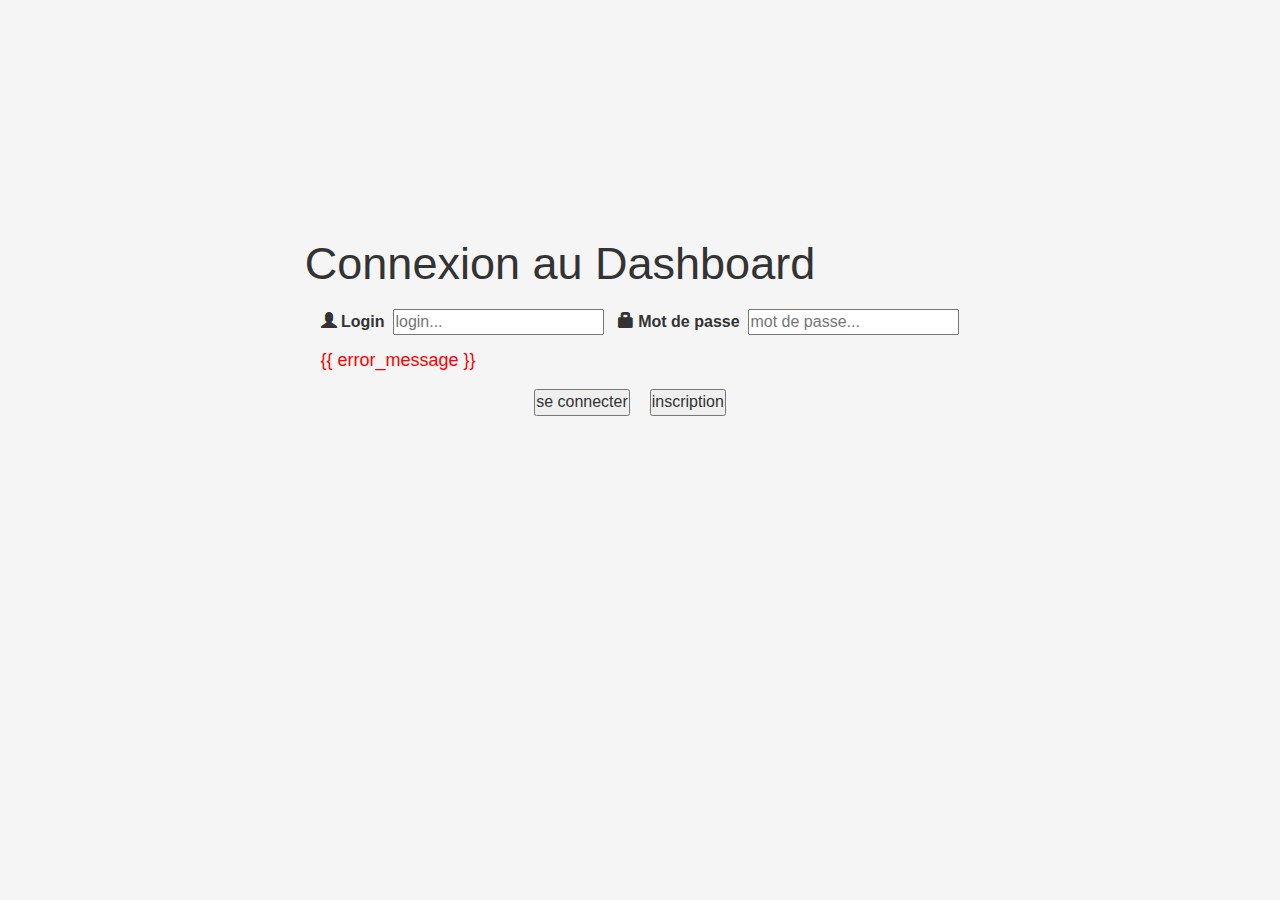
<file: templates/connexion.html>
<!DOCTYPE html>
<html lang="fr">

<head>
   <meta charset="utf-8">
   <meta name="viewport" content="width=device-width, initial-scale=1">
   <link rel="stylesheet" href="/static/connexion.css">
   <link rel="stylesheet" href="https://maxcdn.bootstrapcdn.com/bootstrap/3.4.0/css/bootstrap.min.css">
</head>

<body class="body">
   <div>
      <h1>Connexion au Dashboard</h1>
      <form id="form__login" action="/login" method="POST">
         <div id="form__login_field">
            <span>
               <i class="glyphicon glyphicon-user"></i>
            </span>
            <label for="login">Login</label>&nbsp;
            <input type="text" name="name" placeholder="login..." required autocomplete="off">&nbsp;&nbsp;
            <span>
               <i class="glyphicon glyphicon-lock"></i>
            </span>
            <label for="mdp">Mot de passe</label>&nbsp;
            <input type="password" name="password" placeholder="mot de passe..." required autocomplete="off">
         </div> 
         <div id="errorMessage" class="-hide">
            <p id="errorMessage_content">{{ error_message }}</p>
         </div>
         <div id="form__login_submit">    
            <input type="submit"  name="signin" value="se connecter">             
            <input type="submit" name="signup" value="inscription">
         </div> 
      </form>
      <script>if (document.getElementById("errorMessage_content").textContent != "") document.getElementById("errorMessage").classList.remove('-hide');</script>
   </div>
</body>

</html>
</file>
<file: static/connexion.css>
* {
    margin: 0;
    padding: 0;
    font-size: 16px;
}
.body {
    background-color: #f5f5f5;
}
.body > div {
    display: flex;
    margin-right: auto;
    flex-direction: column;
    align-items: center;
    justify-content: center;
    height: 70vh;
}
.body > div > h1 {
    position: relative;
    font-size: 45px;
    right: 80px;
}
#form__login_field {
    margin-top: 10px;
    margin-bottom: 10px;
}
#form__login_submit {
    display: flex;
    justify-content: center;
}
#form__login_submit input {
    margin-right: 20px;
}
#errorMessage {
    margin-bottom: 10px;
}
#errorMessage_content {
    color: red;
    font-size: 18px;
}
#form__login_submit {
    position: relative;
    top: 5px;
}
.-hide {
    display: none;
}
</file>
